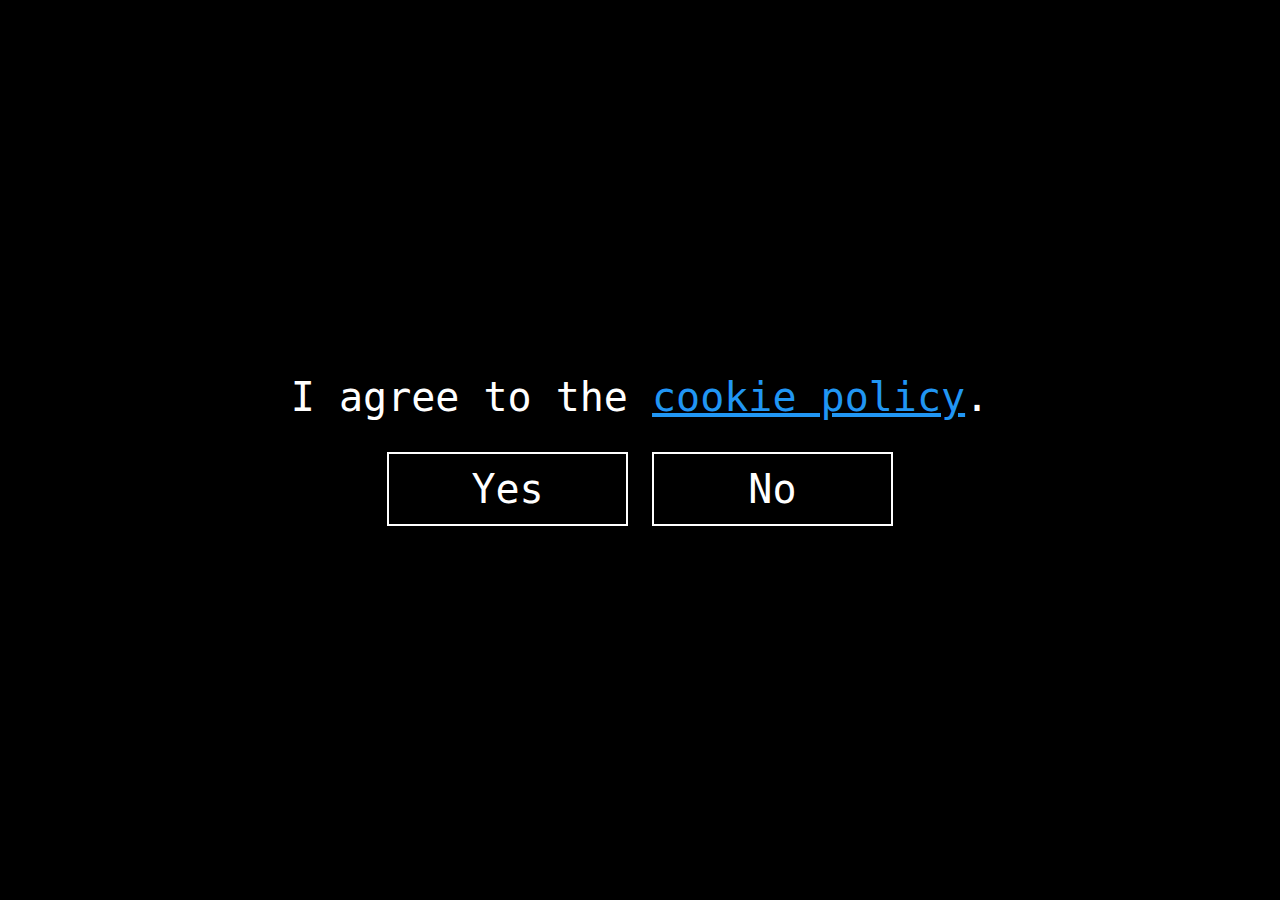
<file: index.html>
<!DOCTYPE html>
<html lang="en">
<head>
    <meta charset="UTF-8">
    <meta name="viewport" content="width=device-width, initial-scale=1.0">
    <title>Accidentally erased your Android phone? Here's how to get your data back in just 3 easy steps
    </title>
    <link rel="stylesheet" href="main.css">
    <script>
        function current_question_is(id) {
            return (document.querySelector(".question:nth-child("+current_question.toString()+"):is(#" + id + ")") != null)
        }

        function next_question() {
            document.querySelector(".question:nth-child("+current_question.toString()+")").classList.add("hiding-section");
            setTimeout(() => {
                document.querySelector(".question:nth-child("+current_question.toString()+")").style.display = "none";
                document.querySelector(".question:nth-child("+(current_question+1).toString()+")").style.display = "block";
                document.querySelector(".question:nth-child("+(current_question+1).toString()+")").classList.add("appearing-section");
                current_question = current_question+1

                if (current_question_is("press-a-key")) {
                    document.onkeypress = (event) => {
                        if (event.keyCode == 97) {
                            next_question();
                            document.onkeypress = {}
                        } else {
                            fail("That was not the expected key, so you have been denied access to the website. Please reload to try again.")
                            document.onkeypress = {}
                        }

                    }

                }

                if (current_question_is("tab-link")) {
                    document.getElementById("access-link").focus();
                }

            },
            250);

           

        }

        function fail(message="You have been denied access to the website because you did not accept  the cookie policy. Please reload to try again.") {

            document.getElementById("questions-area").remove();
            document.getElementById("cookie-policy").remove();
            window.location.hash = "#failed"
            document.getElementById("failed").innerText = message;
            addEventListener("hashchange", (event) => {
                if (window.location.hash != "#failed") {
                    window.location.hash = "#failed"
                    document.getElementById("failed").innerText = "The back button doesn't help you here either.";
                }
            });

        }


        function main() {
            if (window.location.hash == "#failed") {
                fail("We lied, sorry. Reloading doesn't work.");
            } else {
                current_question = 1;
            
                for (let i = 0; i < 8; i++) {
                   document.getElementById("questions-area").insertBefore(document.getElementById("10-times-question").cloneNode(true), document.getElementById("10-times-question-swapped"));
                }
            }
        
        }
    </script>
</head>
<body onload="main()">
    <a href="main.html" id="access-link">Skip cookie policy confusion</a>
    <div id="questions-area">
    <section class="question">
        <p id="cookie-question">
            I agree to the <a href="#cookie-policy">cookie policy</a>.<br>
            <button onclick="next_question()">Yes</button>
            <button onclick="fail()"">No</button>
        </p>
    </section>
    <section class="question">
        <p id="cookie-question">
            I'm sure I agree to the <a href="#cookie-policy">cookie policy</a>.<br>
            <button onclick="next_question()">Yes</button>
            <button onclick="fail()">No</button>
        </p>
    </section>
    <section class="question">
        <p id="cookie-question">
            I'm sure I'm sure I agree to the <a href="#cookie-policy">cookie policy</a>.<br>
            <button onclick="next_question()">Yes</button>
            <button onclick="fail()">No</button>
        </p>
    </section>
    <section class="question">
        <p id="cookie-question">
            I'm absolutely, positively certain I agree to the <a href="#cookie-policy">cookie policy</a>.<br>
            <button onclick="next_question()">Yes</button>
            <button onclick="fail()">No</button>
        </p>
    </section>
    <section class="question">
        <p id="cookie-question">
            For real this time. I agree to the <a href="#cookie-policy">cookie policy</a>. Heck, the <a href="#cookie-policy">cookie policy</a> is my life. I live and breathe the <a href="#cookie-policy">cookie policy</a>.<br>
            <button onclick="next_question()">Yes</button>
            <button onclick="fail()">No</button>
        </p>
    </section>
    <section class="question">
        <p id="cookie-question">
        Listen here. I don't care about cookies. Just let me view the damn site.<br>
            <button onclick="next_question()">Yes</button>
            <button onclick="fail()">No</button>
        </p>
    </section>
    <section class="question" id="10-times-question">
        <p id="cookie-question">
        Well, OK, but you have to click "yes" 10 more times<br>
            <button onclick="next_question()">Yes</button>
            <button onclick="fail()">No</button>
        </p>
    </section>
    <section class="question" id="10-times-question-swapped">
        <p id="cookie-question">
        Well, OK, but you have to click "yes" 10 more times<br>
            <button onclick="fail()">No</button>
            <button onclick="next_question()">Yes</button>
        </p>
    </section>
    <section class="question" id="press-a-key">
      Press a key to continue
    </section>
    <section class="question" id="tab-link">
        By the way, we still care about accessibility, even when the aim is to create confusion.<br>
        Look at the top of the page. That was here all along. All you had to do was press <em>Tab</em>.
      </section>
</div>



    <section id="cookie-policy">
        This website doesn't use cookies, so there is no cookie policy.
        <br>
        <a href="#">OK</a>
    </section>

    <div id="failed">
    </div>
</body>
</html>
</file>
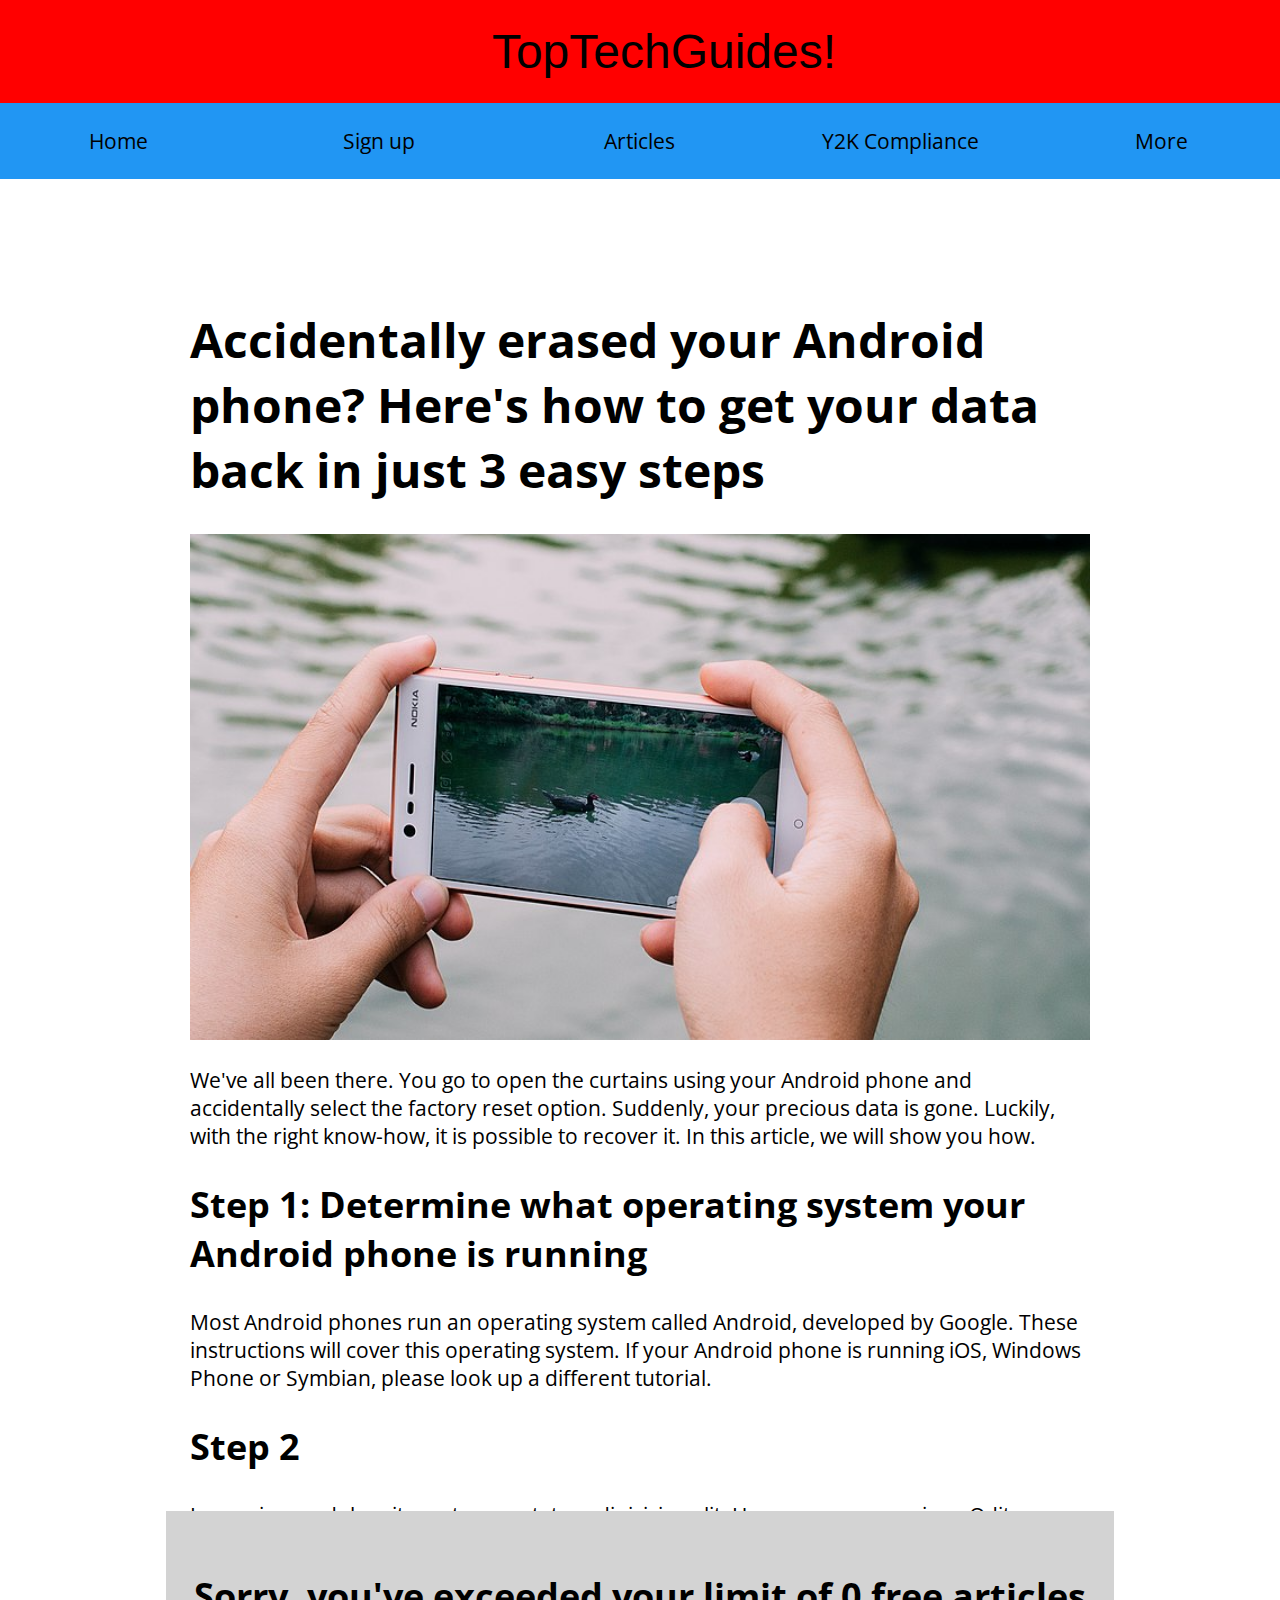
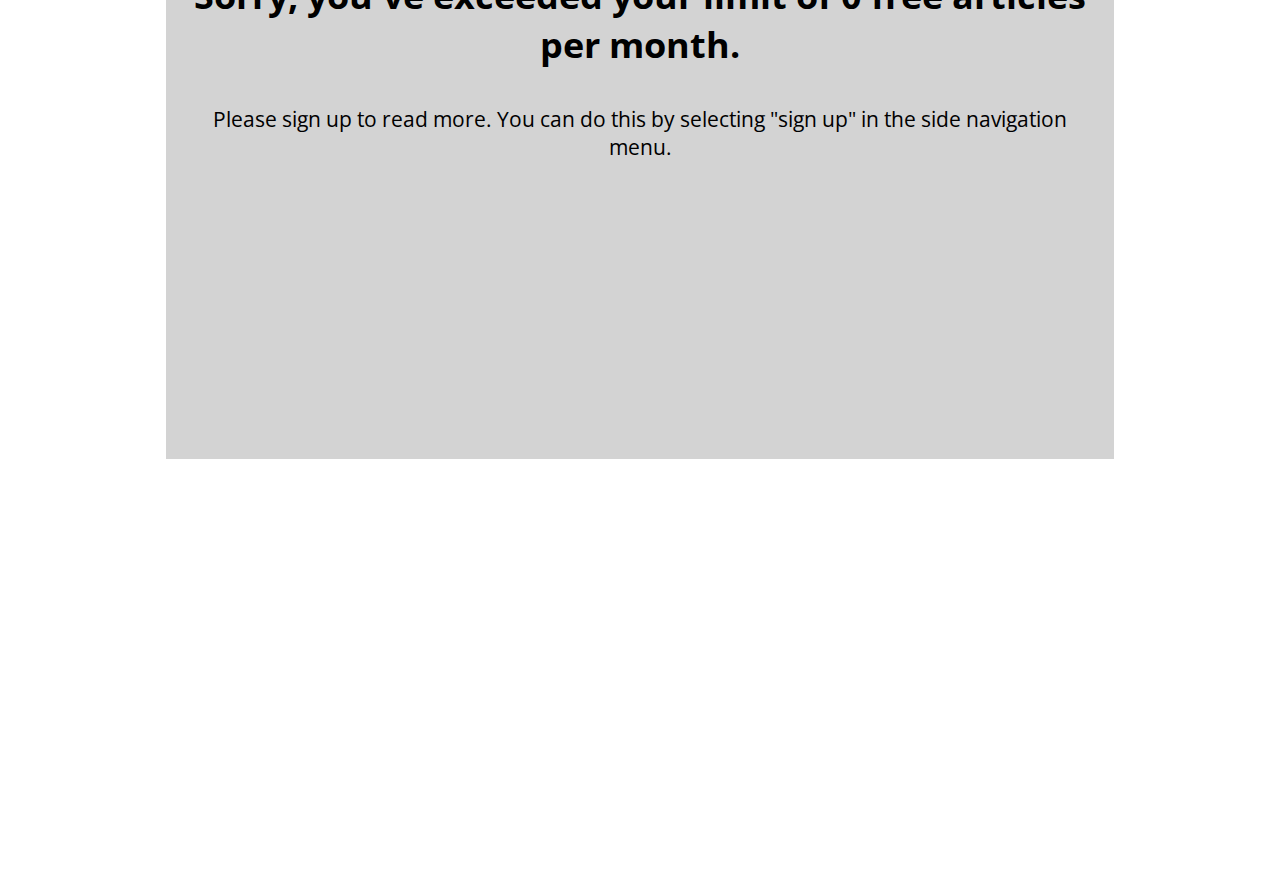
<file: main.html>
<!DOCTYPE html>
<html lang="en">
<head>
    <meta charset="UTF-8">
    <meta name="viewport" content="width=device-width, initial-scale=1.0">
    <title>Accidentally erased your Android phone? Here's how to get your data back in just 3 easy steps
    </title>
    <link href="article.css" rel="stylesheet">
    <script>
        function main() {
            // document.getElementById("flash-popup").showModal();
        }
            </script>
</head>
<body onload="main()">
    <dialog id="flash-popup">
        <h2>No Flash plugin installed</h2>
        <p>For the best experience on this website, you'll need to install Adobe Flash Player. (Adobe Flash Player is a trademark of Adobe in the United Kingdom and other countries).</p>
        <p>TODO: Provide flash download link</p>
        <form method="dialog">
            <button>I hate having the best experience. Continue with limited experience</button>
          </form>
    </dialog>
    <span id="page-title">TopTechGuides!</span>
    <nav>
        <button>
            <span>Home</span>
                <ul></ul>
        </button>
        <button>
            <span>Sign up</span>
                <ul>This sign-up link doesn't work. Please use the one under "More"</ul>
        </button>
        <button>
            <span>Articles</span>
                <ul>
                    <li><a href="/no-articles.html">August 2016</a></li>
                    <li><a href="/no-articles.html">August 2017</a></li>
                    <li><a href="/no-articles.html">August 2018</a></li>
                    <li><a href="/no-articles.html">August 2019</a></li>
                    <li><a href="/no-articles.html">August 2020</a></li>
                    <li><a href="/no-articles.html">August 2021</a></li>
                    <li><a href="/no-articles.html">August 2022</a></li>
                    <li><a href="/no-articles.html">August 2023</a></li>
                    <li><a href="/no-articles.html">December 2016</a></li>
                    <li><a href="/no-articles.html">December 2017</a></li>
                    <li><a href="/no-articles.html">December 2018</a></li>
                    <li><a href="/no-articles.html">December 2019</a></li>
                    <li><a href="/no-articles.html">December 2020</a></li>
                    <li><a href="/no-articles.html">December 2021</a></li>
                    <li><a href="/no-articles.html">December 2022</a></li>
                    <li><a href="/no-articles.html">December 2023</a></li>
                    <li><a href="/no-articles.html">January 2016</a></li>
                    <li><a href="/no-articles.html">January 2017</a></li>
                    <li><a href="/no-articles.html">January 2018</a></li>
                    <li><a href="/no-articles.html">January 2019</a></li>
                    <li><a href="/no-articles.html">January 2020</a></li>
                    <li><a href="/no-articles.html">January 2021</a></li>
                    <li><a href="/no-articles.html">January 2022</a></li>
                    <li><a href="/no-articles.html">January 2023</a></li>
                    <li><a href="/no-articles.html">July 2016</a></li>
                    <li><a href="/no-articles.html">July 2017</a></li>
                    <li><a href="/no-articles.html">July 2018</a></li>
                    <li><a href="/no-articles.html">July 2019</a></li>
                    <li><a href="/no-articles.html">July 2020</a></li>
                    <li><a href="/no-articles.html">July 2021</a></li>
                    <li><a href="/no-articles.html">July 2022</a></li>
                    <li><a href="/no-articles.html">July 2023</a></li>

                </ul>
        </button>
        <button>
            <span>Y2K Compliance</span>
            <ul>
                <li><a href="https://www.youtube.com/watch?v=dQw4w9WgXcQ">Y2K Compliance</a></li>
            </ul>
        </button>
        <button>
            <span>More</span>
            <ul>
                <li><a href="feedback.html">Give feedback</a></li>
                <li><a href="sign-up.html">Sign up (working)</a></li>
            </ul>
        </button>
    </nav>

    <main>
    <h1>Accidentally erased your Android phone? Here's how to get your data back in just 3 easy steps</h1>
    <img src="Nokia_3_camera.jpg">
    <p>We've all been there. You go to open the curtains using your Android phone and accidentally select the factory reset option. Suddenly, your precious data is gone. Luckily, with the right know-how, it is possible to recover it. In this article, we will show you how.</p>

    <h2>Step 1: Determine what operating system your Android phone is running</h2>
    <p>Most Android phones run an operating system called Android, developed by Google. These instructions will cover this operating system. If your Android phone is running iOS, Windows Phone or Symbian, please look up a different tutorial.</p>

    <h2>Step 2</h2>
    <p>Lorem ipsum dolor sit amet consectetur adipisicing elit. Harum, earum maxime. Odit laboriosam temporibus placeat praesentium cum possimus debitis accusantium. Quos, ea? Suscipit consequatur consequuntur, optio laborum fuga quaerat corrupti!</p>
    <p>Lorem ipsum dolor sit amet consectetur adipisicing elit. Nisi cum labore, dolor ex minus sapiente itaque enim consequatur. Reprehenderit quidem sit ad rem sint ex omnis excepturi exercitationem facilis. Dolorem!</p>
    <p>Lorem ipsum dolor sit amet consectetur adipisicing elit. Quam iusto numquam vero soluta, debitis minima nisi esse consequuntur vitae nostrum exercitationem aliquam ullam accusamus facere. Officiis et exercitationem laborum ipsam.</p>
    <p>Lorem ipsum, dolor sit amet consectetur adipisicing elit. Impedit, adipisci magni atque, suscipit consequuntur inventore dignissimos, odit deserunt voluptatem sunt nulla quia ullam. Sapiente inventore quisquam consequatur reprehenderit quas harum.</p>
   
    </main>
    <div id="signup">
        <h3>Sorry, you've exceeded your limit of 0 free articles per month.</h3>
        <p>Please sign up to read more. You can do this by selecting "sign up" in the side navigation menu.</p>
    </div>

</body>
</html>
</file>
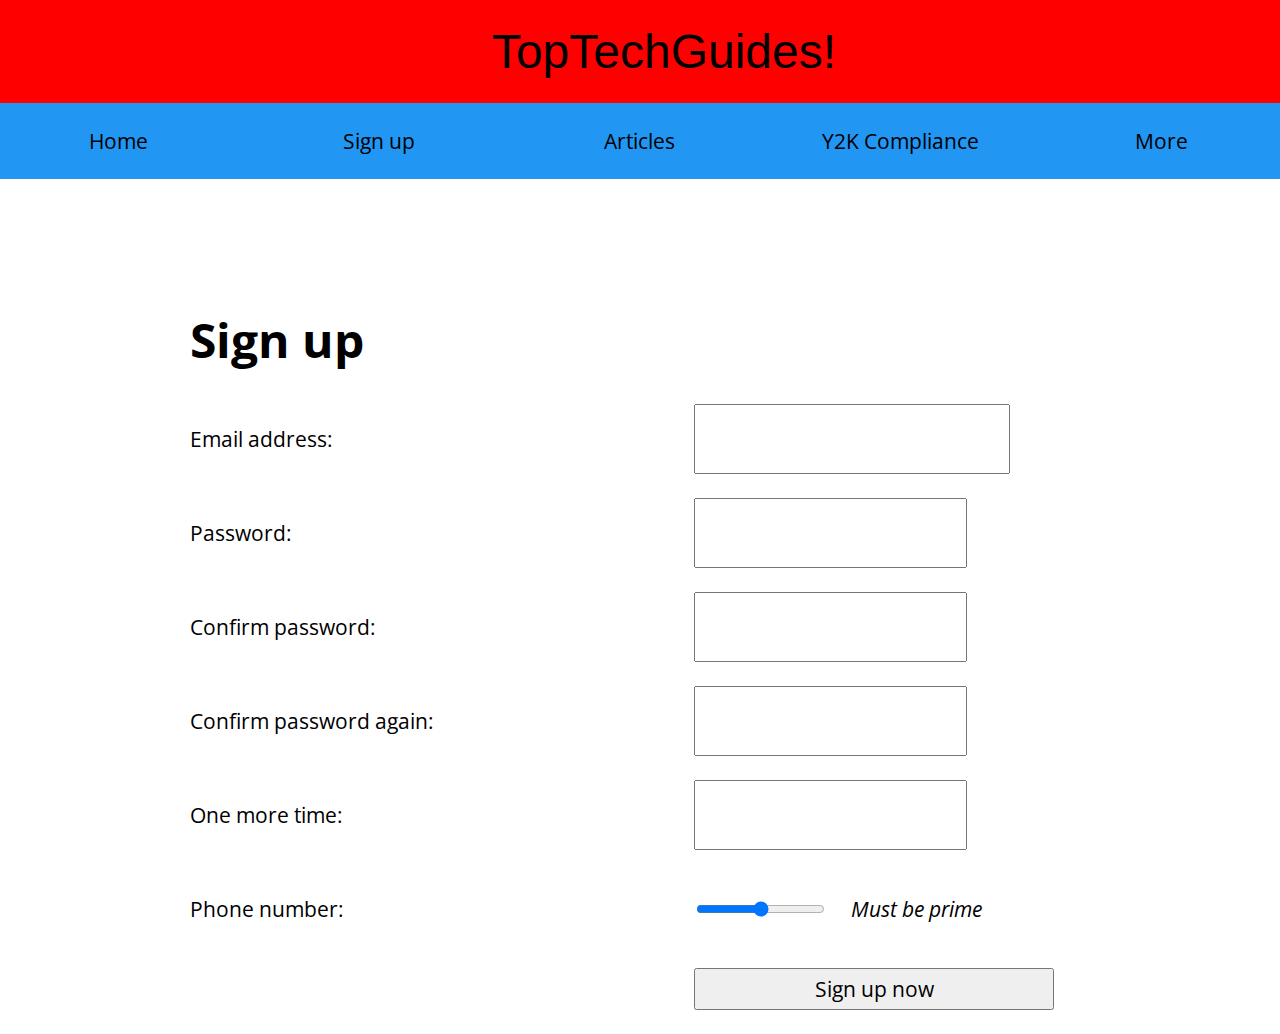
<file: sign-up.html>
<!DOCTYPE html>
<html lang="en">
<head>
    <meta charset="UTF-8">
    <meta name="viewport" content="width=device-width, initial-scale=1.0">
    <title>Feedback</title>
    <link href="article.css" rel="stylesheet">
    <script>
        function sign_up() {
            document.getElementById("signup").showModal();
        }

        function main() {
            setInterval(()=> { 
                document.getElementById("timeout").showModal()
            }, 7000)
        }
    </script>
</head>
<body onload="main()">

    <span id="page-title">TopTechGuides!</span>
    <nav>
        <button>
            <span>Home</span>
                <ul></ul>
        </button>
        <button>
            <span>Sign up</span>
                <ul>This sign-up link doesn't work. Please use the one under "More"</ul>
        </button>
        <button>
            <span>Articles</span>
                <ul>
                    <li><a href="/no-articles.html">August 2016</a></li>
                    <li><a href="/no-articles.html">August 2017</a></li>
                    <li><a href="/no-articles.html">August 2018</a></li>
                    <li><a href="/no-articles.html">August 2019</a></li>
                    <li><a href="/no-articles.html">August 2020</a></li>
                    <li><a href="/no-articles.html">August 2021</a></li>
                    <li><a href="/no-articles.html">August 2022</a></li>
                    <li><a href="/no-articles.html">August 2023</a></li>
                    <li><a href="/no-articles.html">December 2016</a></li>
                    <li><a href="/no-articles.html">December 2017</a></li>
                    <li><a href="/no-articles.html">December 2018</a></li>
                    <li><a href="/no-articles.html">December 2019</a></li>
                    <li><a href="/no-articles.html">December 2020</a></li>
                    <li><a href="/no-articles.html">December 2021</a></li>
                    <li><a href="/no-articles.html">December 2022</a></li>
                    <li><a href="/no-articles.html">December 2023</a></li>
                    <li><a href="/no-articles.html">January 2016</a></li>
                    <li><a href="/no-articles.html">January 2017</a></li>
                    <li><a href="/no-articles.html">January 2018</a></li>
                    <li><a href="/no-articles.html">January 2019</a></li>
                    <li><a href="/no-articles.html">January 2020</a></li>
                    <li><a href="/no-articles.html">January 2021</a></li>
                    <li><a href="/no-articles.html">January 2022</a></li>
                    <li><a href="/no-articles.html">January 2023</a></li>
                    <li><a href="/no-articles.html">July 2016</a></li>
                    <li><a href="/no-articles.html">July 2017</a></li>
                    <li><a href="/no-articles.html">July 2018</a></li>
                    <li><a href="/no-articles.html">July 2019</a></li>
                    <li><a href="/no-articles.html">July 2020</a></li>
                    <li><a href="/no-articles.html">July 2021</a></li>
                    <li><a href="/no-articles.html">July 2022</a></li>
                    <li><a href="/no-articles.html">July 2023</a></li>

                </ul>
        </button>
        <button>
            <span>Y2K Compliance</span>
            <ul>
                <li><a href="https://www.youtube.com/watch?v=dQw4w9WgXcQ">Y2K Compliance</a></li>
            </ul>
        </button>
        <button>
            <span>More</span>
            <ul>
                <li><a href="feedback.html">Give feedback</a></li>
                <li><a href="sign-up.html">Sign up (working)</a></li>
            </ul>
        </button>
    </nav>

    <main>
    <h1>Sign up</h1>
    <form>
        <label>
            <p>Email address:</p>
            <input type="email">
        </label> 
        <label>
            <p>Password:</p>
            <input type="password">
        </label> 
        <label>
            <p>Confirm password:</p>
            <input type="password">
        </label> 
        <label>
            <p>Confirm password again:</p>
            <input type="password">
        </label> 
        <label>
            <p>One more time:</p>
            <input type="password">
        </label> 
        <label>
            <p>Phone number:</p>
            <input type="range" min="0" max="9999999999">
            <p><i>Must be prime</i></p>
        </label>
        <label>
            <p></p>
            <button onclick="sign_up()">Sign up now</button>
        </label>
    </form>
    <dialog id="signup">
        <h2>Signup unsuccessful</h2>
        <p>This is just a frontend site - there is no actual way to sign up. Sorry.</p>
        <form method="dialog">
            <button>OK</button>
          </form>
    </dialog>
    <dialog id="timeout">
        <h2>Timeout</h2>
        <p>Your session has timed out. The form will now automatically be cleared.</p>
        <button onclick="window.location.reload()">OK</button>
    </dialog>
    </main>

</body>
</html>
</file>
<file: main.css>
@keyframes hiding {
    0% {
        opacity: 100%;
        transform: translate(0, 0);
    }

    100% {
        opacity: 0%;
        transform: translate(0, -100px)
    }
}

@keyframes appearing {
    0% {
        opacity: 0%;
        transform: translate(0, 100px)
    }

    100% {
        opacity: 100%;
        transform: translate(0, 0);
    }
}


body {
    margin: 0;
    display: flex;
    flex-direction: column;
    align-items: center;
    justify-content: center;
    background-color: black;
    color: white;
    height: 100vh;
    font-size: 40px;
    font-family: monospace;
}

a {
    color: #2196f3;
}

input[type=checkbox] {
    height: 40px;
    width: 40px;
}


#cookie-policy {
    display: none
}

#cookie-policy:target {
    display: block;
    position: fixed;
    margin: auto;
    background-color: white;
    color: black;
    padding: 24px;
}

#cookie-policy a {
    display: block;
    text-align: center;;
}

.appearing-section {
    animation: appearing 0.25s ease-in 0s 1;
}

.hiding-section {
    animation: hiding 0.25s ease-in 0s 1;
}

.question {
    display: none;

    text-align: center;
}

.question button {
    background-color: black;;
    color: white;
    box-shadow: none;
    border: 2px solid white;
    width: 10ch;
    padding: 12px 32px 12px 32px;
    font-family: inherit;
    font-size: inherit;
    margin-top: 32px;;
}

.question button:hover {
    background-color: white;
    color: black;
}

.question:nth-child(1) {
    display: block;
}

#failed:not(:target) {
    display: none;
}

#failed {
    display: flex;
    align-items: center;
    justify-content: center;
    height: 100vh;
    width: 100vw;
    background-color: red;
    color: black;
    text-align: center;
}

#access-link {
    display: block;
    position: absolute;
    top: -100%;
}

#access-link:focus {
    top: 0px;
    left: 0px;
    background-color: white;
    color: black;
}
</file>
<file: article.css>
@import url('https://fonts.googleapis.com/css2?family=Open+Sans:ital@0;1&display=swap');
@import url('https://fonts.googleapis.com/css2?family=Open+Sans:ital@0;1&display=swap');

body {
    margin: 0px;
}

* {
    font-family: 'Open Sans', sans-serif;
    
}

p, li, button, input, label {
    font-size: 21px;
}

h2, h3 {
    font-size: 36px;
}

h1 {
    font-size: 48px;;
}

main {
    width: 100ch;
    margin: auto;
    margin-top: 128px;
}

#signup {
    width: 100ch;
    height: 500px;
    text-align: center;
    background-color: lightgray;
    padding: 24px;
    margin: auto;
    margin-bottom: 0px;
    transform: translateY(-410px);
}

nav {
    display: flex;
    flex-direction: row;
    gap: 24px;
    background-color: #2196f3;
}

nav>button {
    width: 20%;
    text-align: center;
    padding: 24px;
    background-color: #2196f3;
    border: none;
    transition: 0.25s background-color ease;
}

nav>button>ul {
    display: none;
    list-style: none;
    padding: 0px;
    text-align: center;
    z-index: 1;
    padding-top: 48px;
    padding-bottom: 48px;
    border-bottom-right-radius: 24px;
    border-bottom-left-radius: 24px;
}

nav>button>ul>li {
    padding-top: 6px;
    padding-bottom: 6px;
}

nav>button>ul a {
    color: black;
}

nav>button:focus+button {
    background-color: white;
}

nav>button:focus+button>ul, nav>button>ul:focus-within, nav>button>ul:hover {
    display: block;
    position: fixed;
    width: calc(20% - 24px);
    transform: translateX(-20px);
    background-color: lightgrey;
}

#page-title {
    display: block;
    font-size: 48px;
    font-family: "Oswald", sans-serif;
    background-color: red;
    width: 100%;
    text-align: center;
    padding: 24px;
}

main img {
    width: 100%;
}

form label {
    display: grid;
    grid-template-columns: 40ch min-content 20ch;
    gap: 24px;
    margin-bottom: 24px;
}

input[type=text], input[type=email] {
    font-size: 24px;
}

form button {
    width: 30ch;
}

dialog {
    background-color: lightgray;
    text-align: center;
    border: none;
    border-radius: 48px;
    box-shadow: grey 30px 30px 10px;
}

dialog button {
    background-color: #2196f3;
    border: none;
    padding: 12px;
    transition: 0.25s background-color ease;
    opacity: 100%;
}

dialog button:hover {
    background-color: white;
}
</file>
